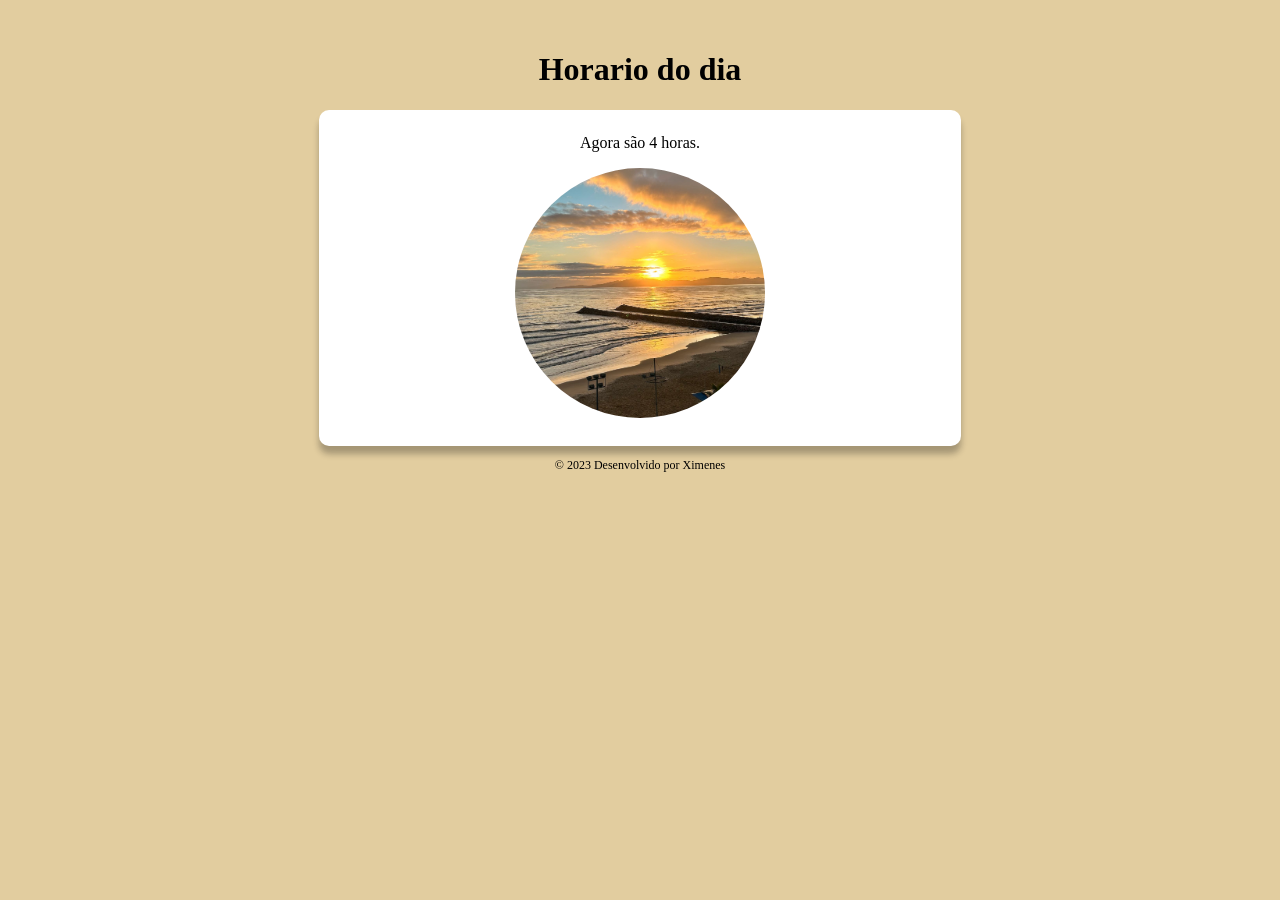
<file: exercicio_aula/index.html>
<!doctype html>
<html lang="pt-BR">
  <head>
    <meta charset="UTF-8" />
    <meta name="viewport" content="width=device-width, initial-scale=1.0" />
    <title>Horario do dia</title>

    <link rel="stylesheet" href="style.css" />
  </head>

  <body onload="carregar()">
    <header>
      <h1>Horario do dia</h1>
    </header>
    <section>
      <div id="msg">aqui vai aparecer a hora</div>

      <div id="foto">
        <img id="imagem" src="img/ft_manha.png" alt="imagem do dia" />
      </div>
    </section>

    <script src="main.js"></script>

    <footer>
      <p>&copy; 2023 Desenvolvido por Ximenes</p>
    </footer>
  </body>
</html>
</file>
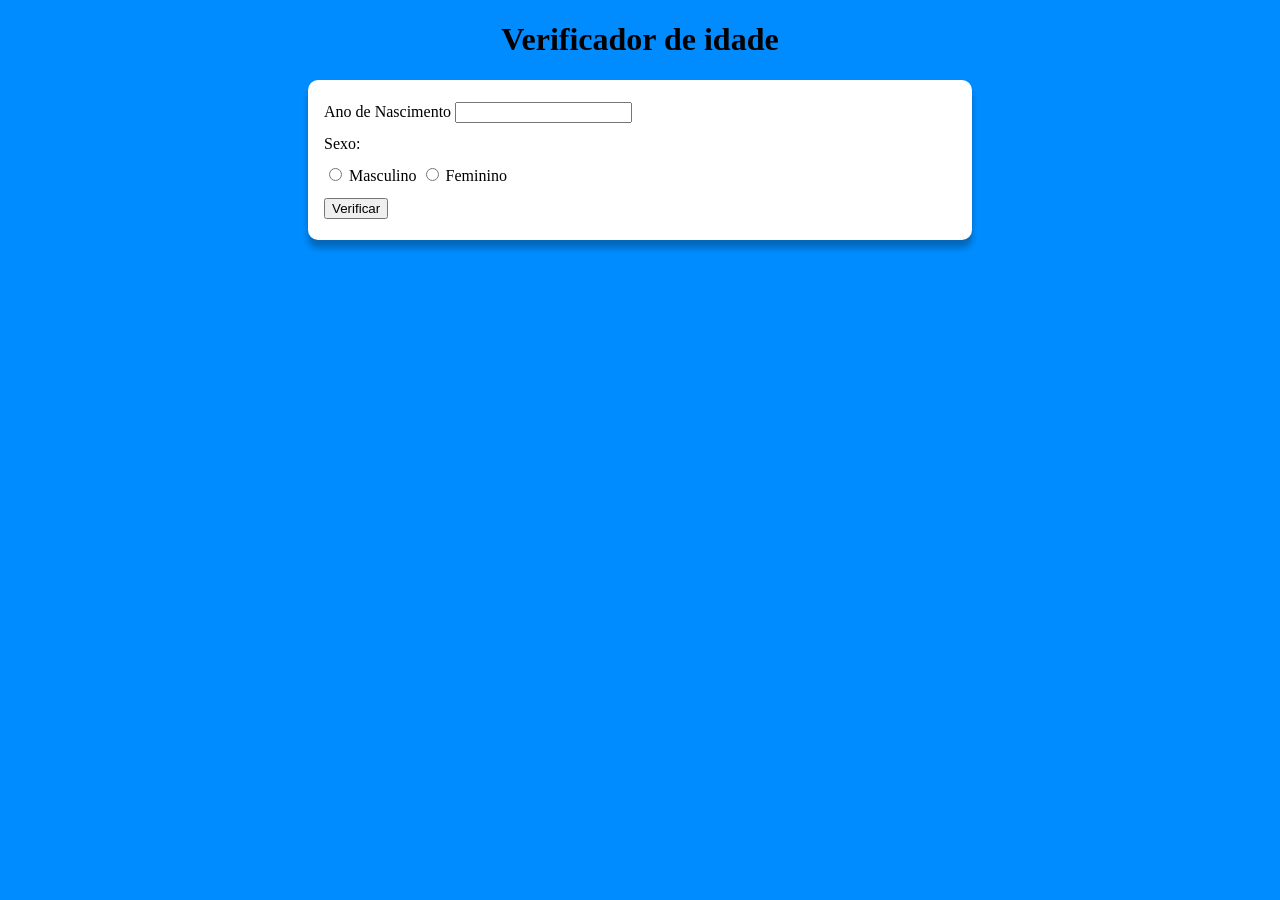
<file: exercico.02/index.html>
<!doctype html>
<html lang="pt - BR">
  <head>
    <meta charset="UTF-8" />
    <meta name="viewport" content="width=device-width, initial-scale=1.0" />
    <link rel="stylesheet" href="style.css" />

    <title>Verificador de idade</title>
  </head>
  <body>
    <header>
      <h1>Verificador de idade</h1>
    </header>

    <section>
      <!--o action diz onde os dados do formulário serão enviados -->
      <form action="verificador.html" method="get">
        <label for="Ano_nasc">Ano de Nascimento</label>
        <input type="number" name="Ano_nasc" id="Ano_nasc" required />
        <br />
        <!--required significa que o campo é obrigatório-->

        <label for="sexo">Sexo:</label>
        <br />
        <input
          type="radio"
          name="sexo"
          id="masculino"
          value="masculino"
          required
        />
        <label for="masculino">Masculino</label>
        <input
          type="radio"
          name="sexo"
          id="feminino"
          value="feminino"
          required
        />
        <label for="feminino">Feminino</label>
        <br />

        <input type="submit" value="Verificar" />
      </form>
    </section>
  </body>
</html>
</file>
<file: exercicio_aula/style.css>
h1 {
  text-align: center;
}

div {
  text-align: center;
  padding: 8px;
}

footer {
  text-align: center;
  font-size: 12px;
}

body {
  background-color: #5ba9d6;
  font-family: normal 15pt Arial;
  margin: 15px;
  padding: 15px;
}

section {
  background-color: #ffffff;
  border-radius: 10px;
  padding: 1rem; /**o padding acompanha o tamanho do elemento, ou seja, aumenta o tamanho do elemento */
  margin-bottom: 20px;
  box-shadow: 0px 8px 6px rgba(15, 15, 15, 0.288);
  width: 50%;
  margin: auto;
}

img {
  width: 250px; /* tamanho ideal */
  max-width: 100%; /* mas nunca maior que a caixa onde ela está */
  height: auto; /* altura acompanha a largura */
  aspect-ratio: 1; /* mantém quadrada (1 por 1), pra continuar círculo */
  object-fit: cover; /* recorta a foto em vez de esticar/achatar */
  border-radius: 50%; /* 50% já basta pra virar círculo */
}
</file>
<file: exercico.02/style.css>
body {
  background-color: rgb(0, 140, 255);
}

section {
  background-color: #ffffff;
  border-radius: 10px;
  padding: 1rem;
  margin-bottom: 20px;
  box-shadow: 0px 8px 6px rgba(15, 15, 15, 0.288);
  width: 50%;
  margin: 1rem auto;
  font-size:
    normal 12px Arial,
    sans-serif;
  line-height: 2; /* Ajusta o espaçamento entre linhas */
}

header {
  text-align: center;
  font-size:
    normal 12px Arial,
    sans-serif;
}
</file>
